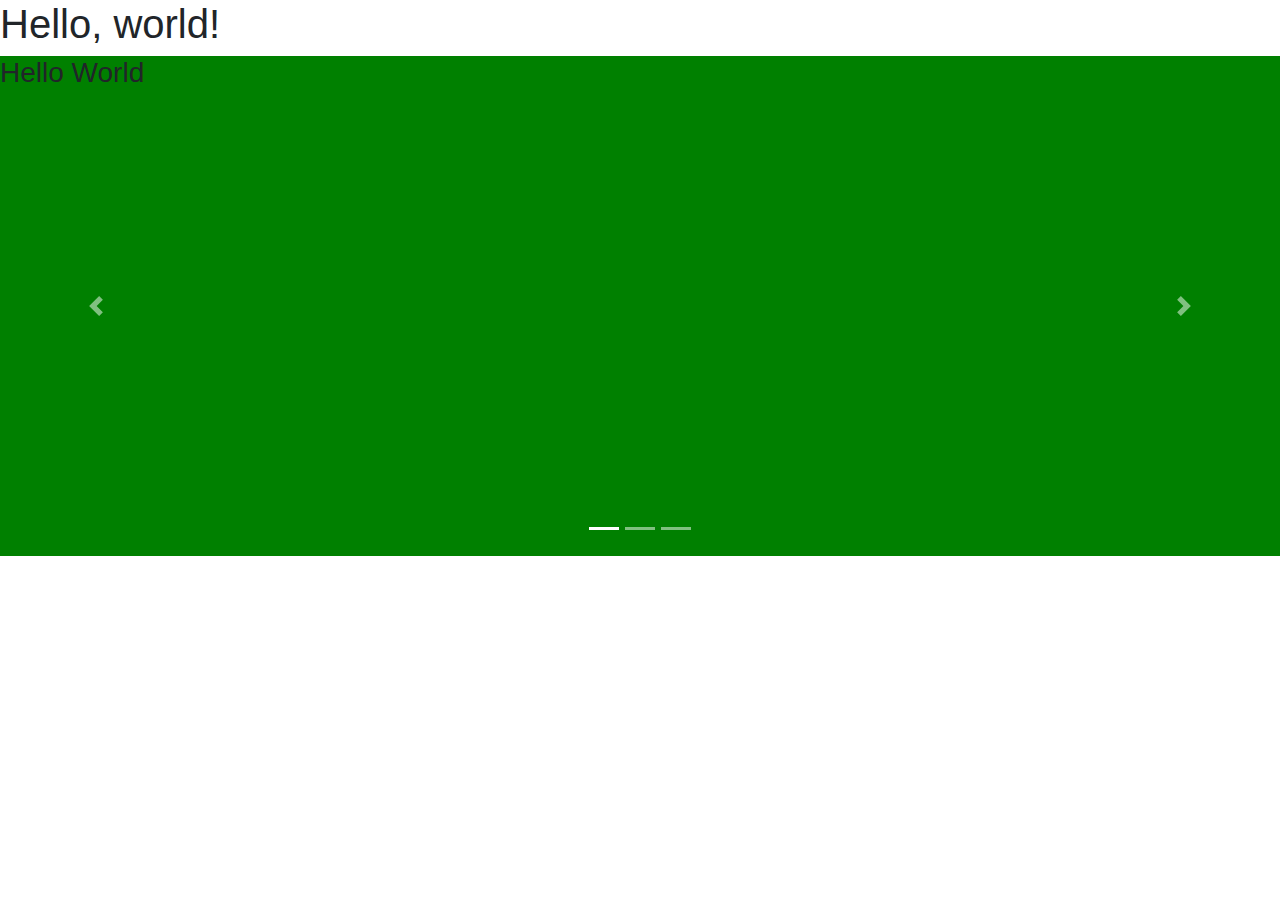
<file: carousell.html>
<!doctype html>
<html lang="en">
  <head>
    <!-- Required meta tags -->
    <meta charset="utf-8">
    <meta name="viewport" content="width=device-width, initial-scale=1, shrink-to-fit=no">

    <!-- Bootstrap CSS -->
    <link rel="stylesheet" href="https://stackpath.bootstrapcdn.com/bootstrap/4.3.1/css/bootstrap.min.css" integrity="sha384-ggOyR0iXCbMQv3Xipma34MD+dH/1fQ784/j6cY/iJTQUOhcWr7x9JvoRxT2MZw1T" crossorigin="anonymous">
    <link rel="stylesheet" href="carousell-style.css">
    <title>Hello, world!</title>
  </head>
  <body>
    <h1>Hello, world!</h1>
    <div id="carouselExampleIndicators" class="carousel slide" data-ride="carousel" data-interval="100" data-pause="hover" >
        <ol class="carousel-indicators">
          <li data-target="#carouselExampleIndicators" data-slide-to="0" class="active" ></li>
          <li data-target="#carouselExampleIndicators" data-slide-to="1"></li>
          <li data-target="#carouselExampleIndicators" data-slide-to="2"></li>
        </ol>
        <div class="carousel-inner">
          <div class="carousel-item active green">
              <h3>Hello World</h3>
          </div>
          <div class="carousel-item red">
              <img src="first.jpg" alt="">
          </div>
          <div class="carousel-item blue">
              <h4>shit</h4>
          </div>
        </div>
        <a class="carousel-control-prev" href="#carouselExampleIndicators" role="button" data-slide="prev">
          <span class="carousel-control-prev-icon"></span>
        
        </a>
        <a class="carousel-control-next" href="#carouselExampleIndicators" role="button" data-slide="next">
          <span class="carousel-control-next-icon" ></span>

        </a>
      </div>

  
    <script src="https://code.jquery.com/jquery-3.3.1.slim.min.js" integrity="sha384-q8i/X+965DzO0rT7abK41JStQIAqVgRVzpbzo5smXKp4YfRvH+8abtTE1Pi6jizo" crossorigin="anonymous"></script>
    <script src="https://cdnjs.cloudflare.com/ajax/libs/popper.js/1.14.7/umd/popper.min.js" integrity="sha384-UO2eT0CpHqdSJQ6hJty5KVphtPhzWj9WO1clHTMGa3JDZwrnQq4sF86dIHNDz0W1" crossorigin="anonymous"></script>
    <script src="https://stackpath.bootstrapcdn.com/bootstrap/4.3.1/js/bootstrap.min.js" integrity="sha384-JjSmVgyd0p3pXB1rRibZUAYoIIy6OrQ6VrjIEaFf/nJGzIxFDsf4x0xIM+B07jRM" crossorigin="anonymous"></script>
  </body>
</html>
</file>
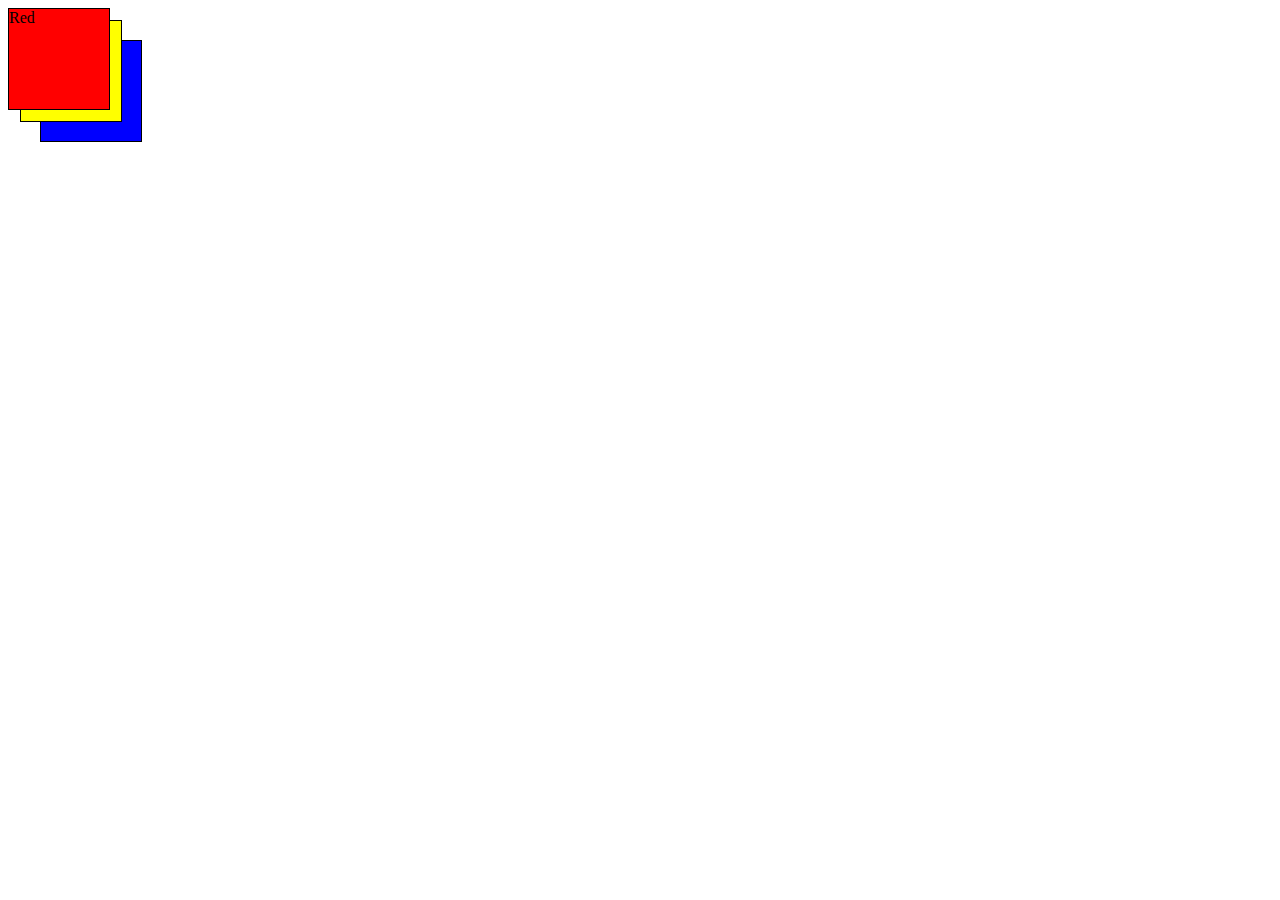
<file: css_z_index.html>
<!DOCTYPE html>
<html lang="en">
<head>
    <meta charset="UTF-8">
    <meta name="viewport" content="width=device-width, initial-scale=1.0">
    <link rel="stylesheet" href="css_z_index.css">
    <title>Document</title>
</head>
<body>
    <div class="red">
        Red
    </div>
    <div class="yellow">
        Yellow
    </div>
    <div class="blue">
        Blue
    </div>
</body>
</html>
</file>
<file: carousell-style.css>
.carousel-item {
    height: 500px ;
}

.red{
    background-color: red;
}

.blue{
    background-color: blue;
}

.green{
    background-color: green ;
}
</file>
<file: css_z_index.css>
div {
    height: 100px;
    width: 100px;
    border: 1px solid black;
    position: absolute;
}

.red {
    background-color: red;
    z-index: 2;
    
}

.yellow {
    background-color: yellow;
    left: 20px;
    top: 20px;
    z-index: 1;
}

.blue {
    background-color: blue;
    left: 40px;
    top: 40px;
     
}
</file>
